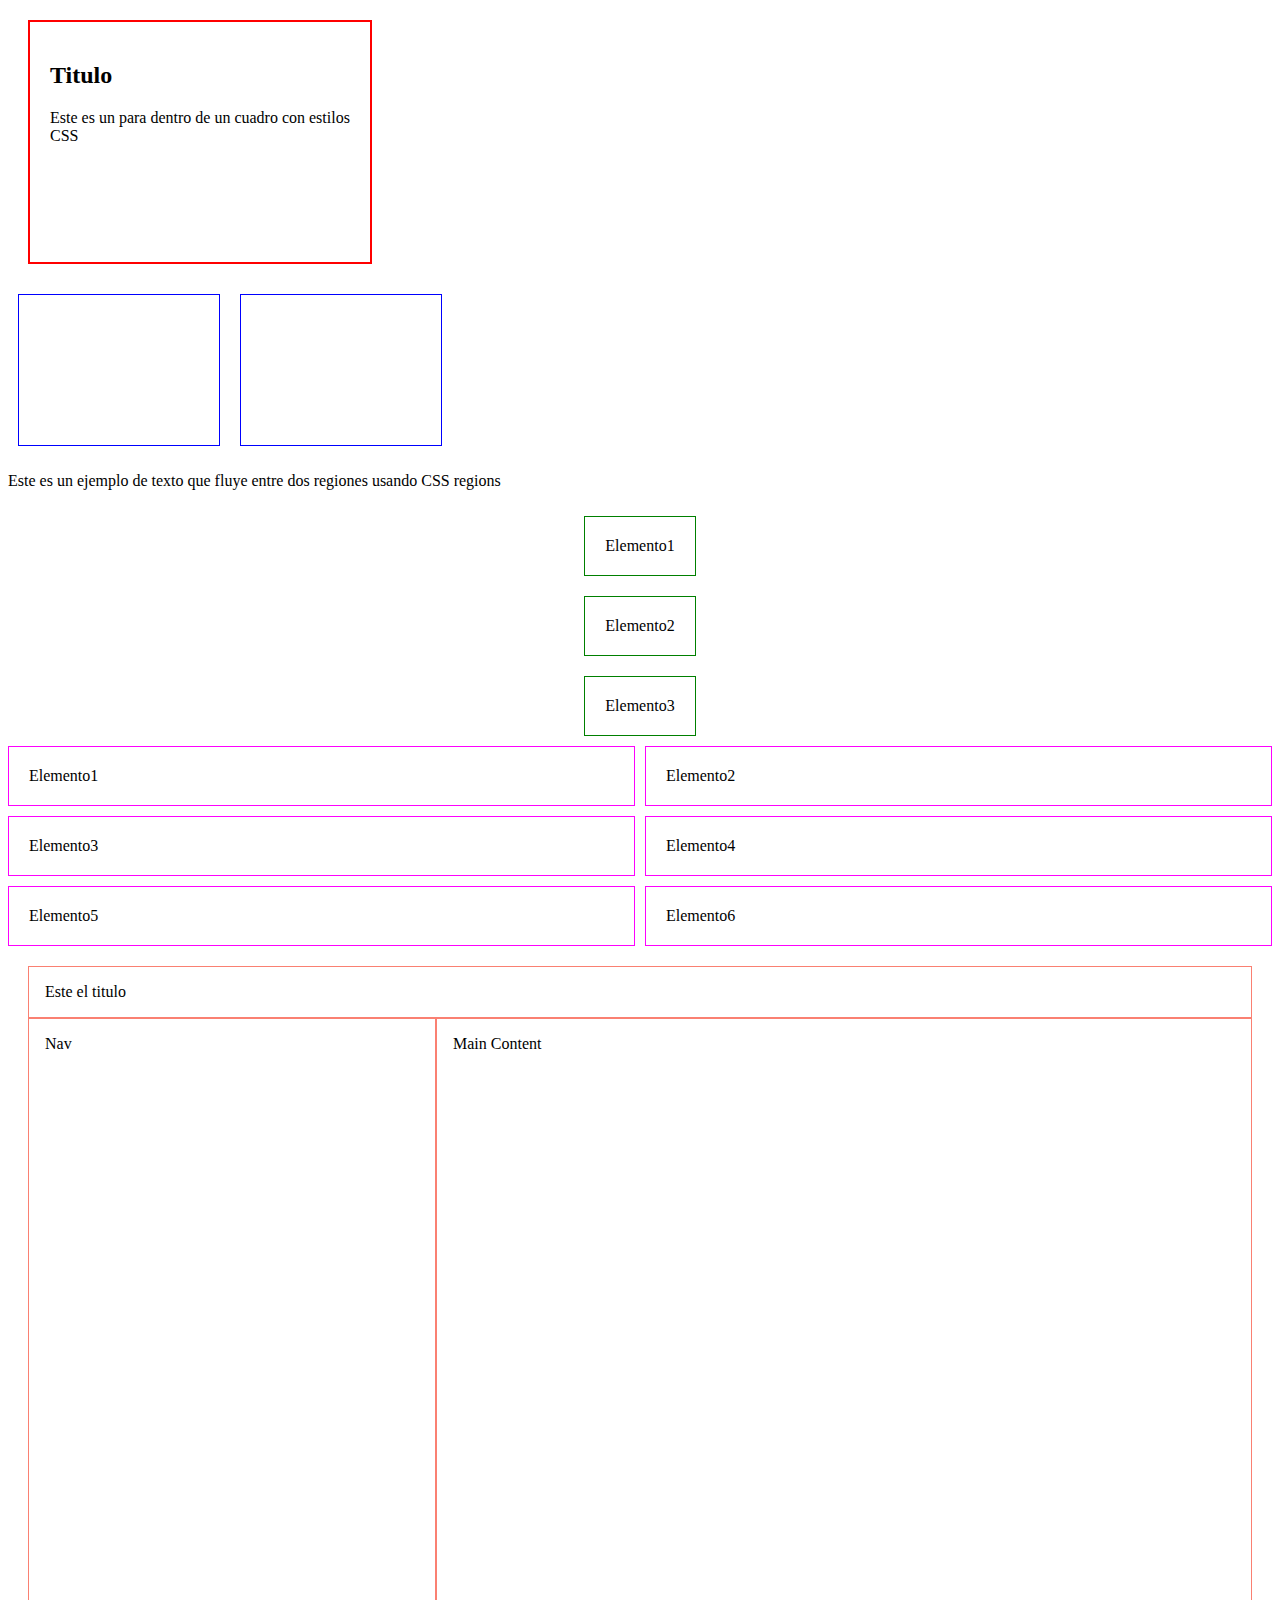
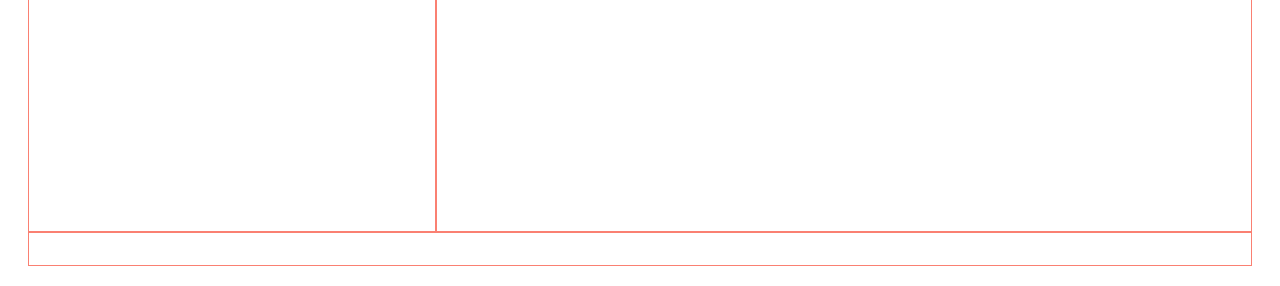
<file: Semana 10/index.html>
<!DOCTYPE html>

<html>
  <head>
    <link rel="stylesheet" href="./css/style.css" />

    <title>Ejemplos</title>
  </head>

  <body>
    <div class="caja-texto">
      <h2>Titulo</h2>

      <p>Este es un para dentro de un cuadro con estilos CSS</p>
    </div>

    <div class="region-container">
      <div class="region" id="region1"></div>

      <div class="region" id="region2"></div>
    </div>

    <p class="texto-fluyendo">
      Este es un ejemplo de texto que fluye entre dos regiones usando CSS
      regions
    </p>

    <div class="container">
      <div class="item">Elemento1</div>

      <div class="item">Elemento2</div>

      <div class="item">Elemento3</div>
    </div>

    <div class="container-grid">
      <div class="item-grid">Elemento1</div>

      <div class="item-grid">Elemento2</div>

      <div class="item-grid">Elemento3</div>

      <div class="item-grid">Elemento4</div>

      <div class="item-grid">Elemento5</div>

      <div class="item-grid">Elemento6</div>
    </div>

    <div class="container3">
      <header>Este el titulo</header>

      <nav>Nav</nav>

      <main>Main Content</main>

      <footer></footer>
    </div>
  </body>
</html>
</file>
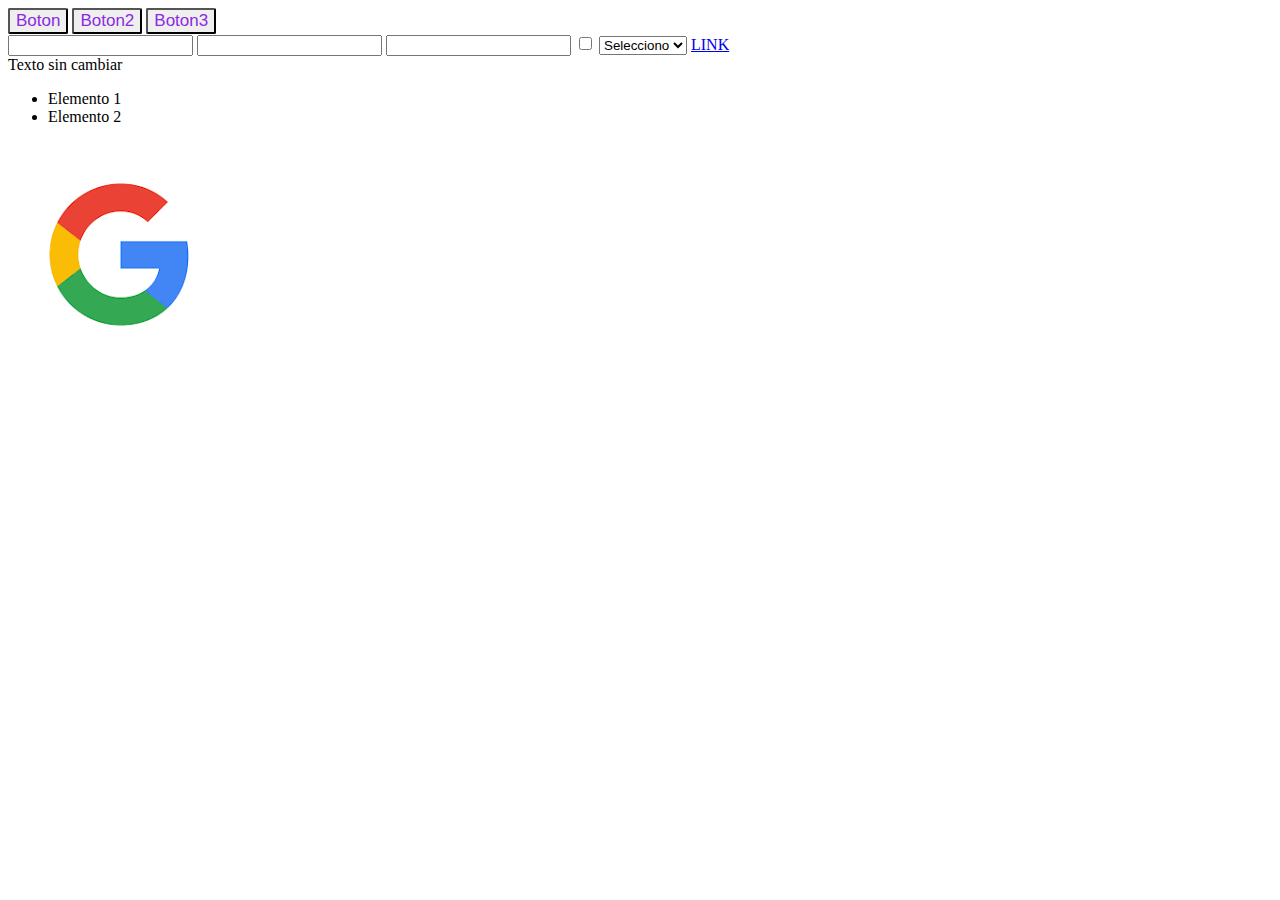
<file: Semana 9/index.html>
<!DOCTYPE html>
<html>
  <head>
    <script src="./js/jquery-3.7.1.min.js"></script>
    <script src="./js/script.js"></script>
    <style>
      .miClase {
        color: blueviolet;
        font-size: 17px;
        border-radius: 2px;
      }

      .miClase2 {
        color: palevioletred;
        font-size: 20px;
        border-radius: 5px;
      }
    </style>
  </head>

  <body id="body">
    <button id="miBoton" class="miClase">Boton</button>
    <button id="miBoton2" class="miClase">Boton2</button>
    <button id="miBoton3" class="miClase">Boton3</button>
    <div id="miDiv">
      <input type="text" id="miInput" />
      <input type="text" id="miInput2" />
      <input type="text" id="miInput3" />
      <input type="checkbox" id="miCheckbox" />
      <select id="miSelect">
        <option value="">Selecciono</option>
        <option value="opcion1">Opcion 1</option>
        <option value="opcion2">Opcion 2</option>
        <option value="opcion3">Opcion 3</option>
      </select>
      <a href="www.google.com">LINK</a>
    </div>

    <div id="texto">Texto sin cambiar</div>

    <ul>
      <li>Elemento 1</li>
      <li>Elemento 2</li>
    </ul>

    <div>
      <img id="imagen" src="./images/logo.png" alt="Logo" />
    </div>
  </body>
</html>
</file>
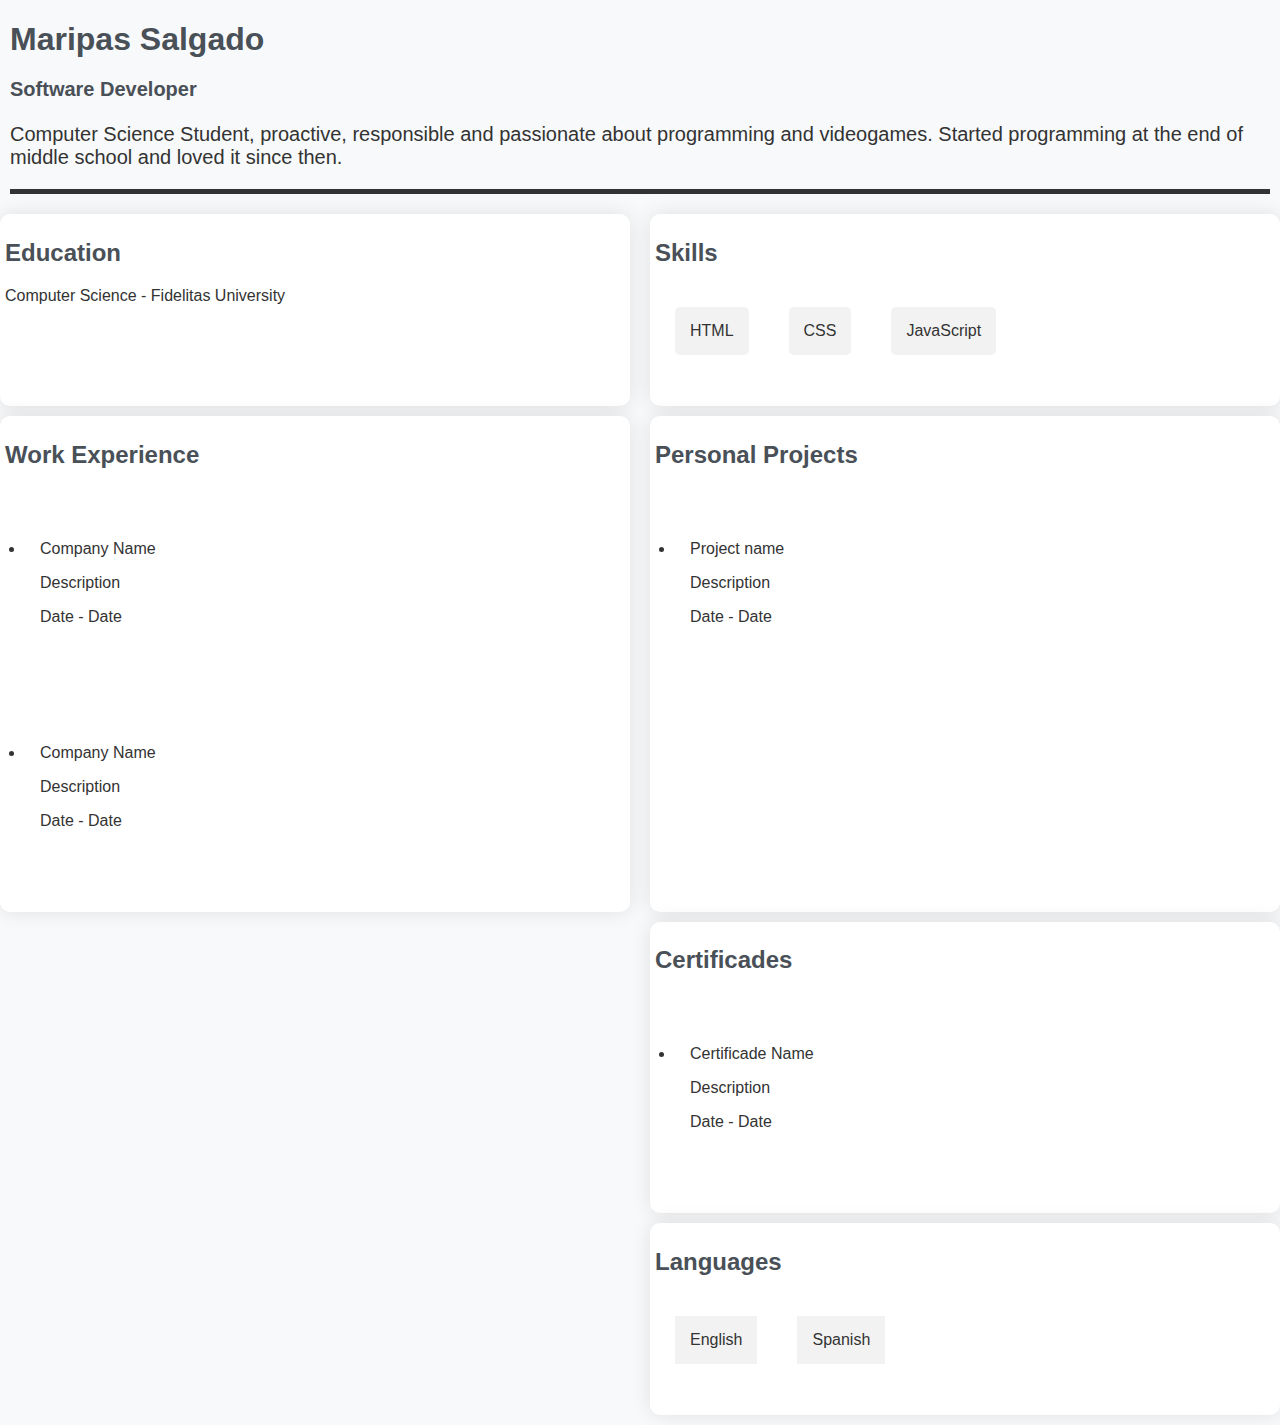
<file: Semana 10/practica.html>
<!DOCTYPE html>
<html lang="es">
  <head>
    <meta charset="UTF-8" />
    <meta name="viewport" content="width=device-width, initial-scale=1.0" />
    <link rel="stylesheet" href="css/styles.css" />
    <title>Mi Curriculum</title>
  </head>
  <body>
    <div class="info">
      <h1>
        Maripas Salgado
        <p>Software Developer</p>
      </h1>
      <p>
        Computer Science Student, proactive, responsible and passionate about
        programming and videogames. Started programming at the end of middle
        school and loved it since then.
      </p>
    </div>

    <div class="container">
      <div class="left-column">
        <div class="education">
          <h2>Education</h2>
          <p>Computer Science - Fidelitas University</p>
        </div>
      </div>
      <div class="right-column">
        <div class="skills">
          <h2>Skills</h2>
          <ul>
            <li>HTML</li>
            <li>CSS</li>
            <li>JavaScript</li>
          </ul>
        </div>
      </div>
      <div class="left-column">
        <div class="experience">
          <h2>Work Experience</h2>
          <ul>
            <li>
              <p>Company Name</p>
              <p>Description</p>
              <p>Date - Date</p>
            </li>
          </ul>
          <ul>
            <li>
              <p>Company Name</p>
              <p>Description</p>
              <p>Date - Date</p>
            </li>
          </ul>
        </div>
      </div>
      <div class="right-column">
        <div class="personal-projects">
          <h2>Personal Projects</h2>

          <ul>
            <li>
              <p>Project name</p>
              <p>Description</p>
              <p>Date - Date</p>
            </li>
          </ul>
        </div>
      </div>
      <div class="right-column">
        <div class="certificades">
          <h2>Certificades</h2>
          <ul>
            <li>
              <p>Certificade Name</p>
              <p>Description</p>
              <p>Date - Date</p>
            </li>
          </ul>
        </div>
      </div>
      <div class="right-column">
        <div class="languages">
          <h2>Languages</h2>
          <ul>
            <li>English</li>
            <li>Spanish</li>
          </ul>
        </div>
      </div>
    </div>
  </body>
</html>
</file>
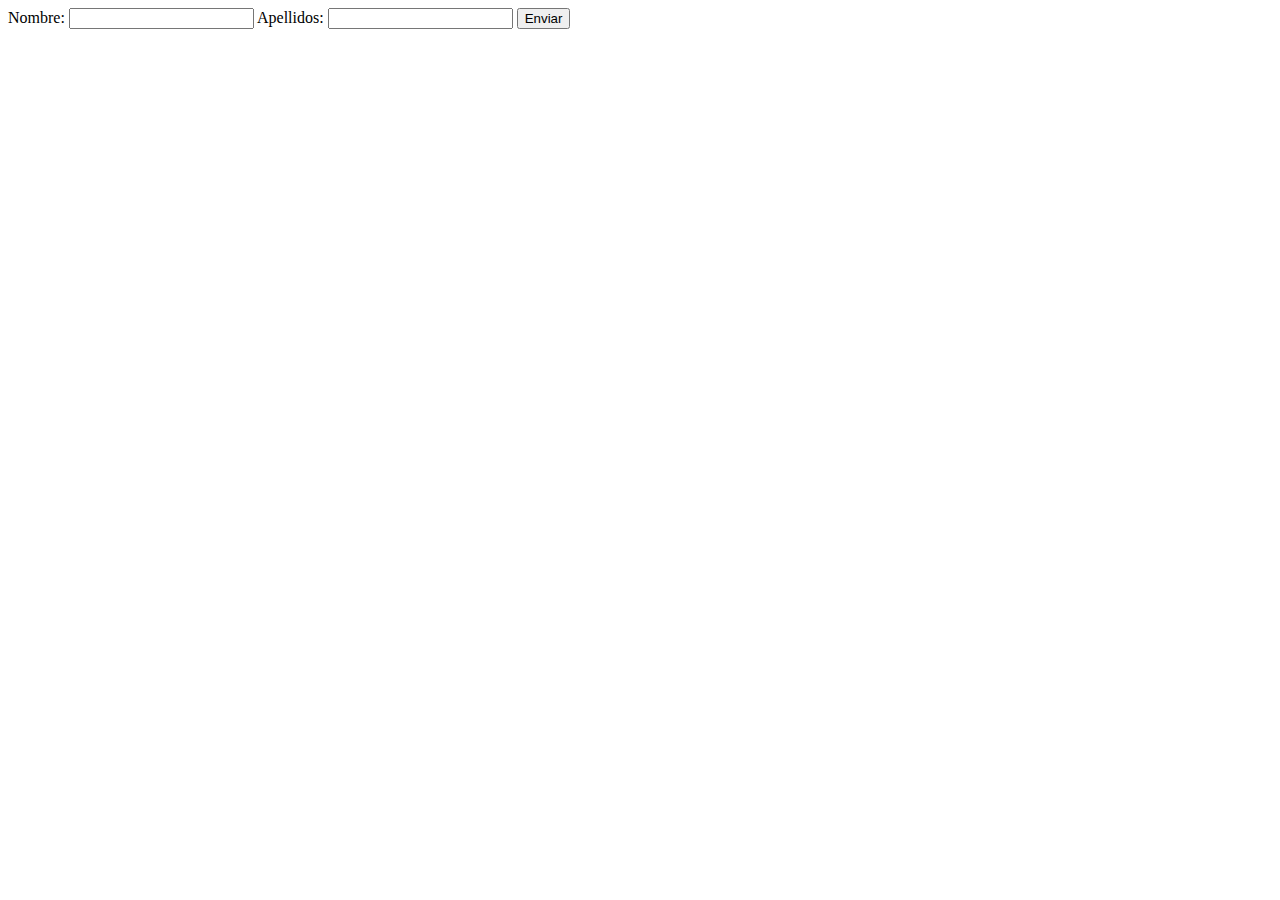
<file: Semana 4/formulario.html>
<!DOCTYPE html>
<html lang="en">
  <head>
    <meta charset="UTF-8" />
    <meta name="viewport" content="width=device-width, initial-scale=1.0" />
    <title>Document</title>
  </head>
  <body>
    <form method="post" action="procesar_html.php">
      <label for="name">Nombre:</label>
      <input type="text" name="name" id="name" />
      <label for="name">Apellidos:</label>
      <input type="text" name="last_name" id="last_name" />
      <input type="submit" value="Enviar" />
    </form>
  </body>
</html>
</file>
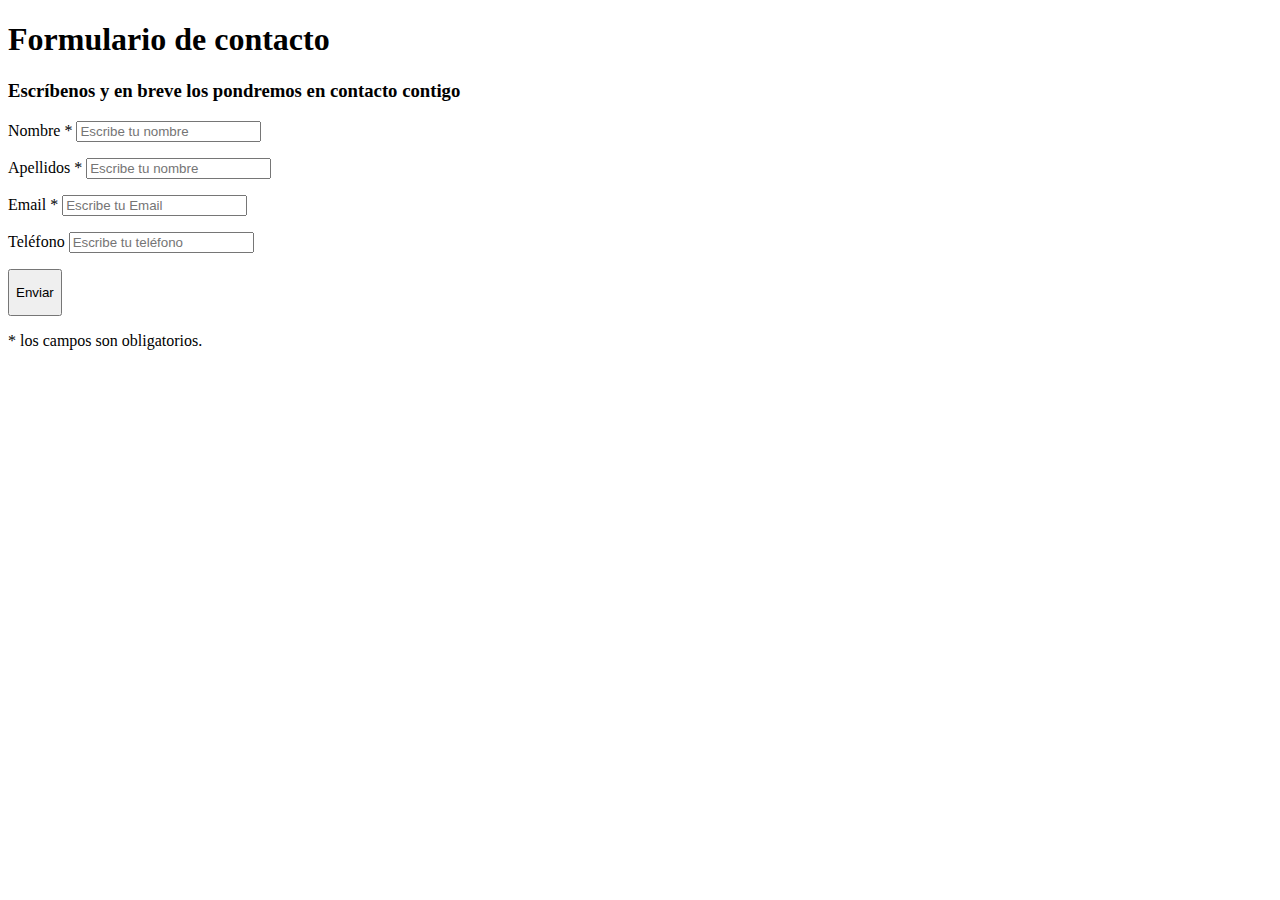
<file: Semana 4/practicaFormularioContacto.html>
<!DOCTYPE html>
<html lang="es">
  <head>
    <meta charset="UTF-8" />
    <meta name="viewport" content="width=device-width, initial-scale=1.0" />
    <title>Formulario de Contacto</title>
  </head>
  <body>
    <div class="contact_form">
      <div class="form">
        <h1>Formulario de contacto</h1>
        <h3>Escríbenos y en breve los pondremos en contacto contigo</h3>

        <form action="procesar_formulario_contacto.php" method="post">
          <p>
            <label for="name" class="insert_name"
              >Nombre
              <span class="obligatorio">*</span>
            </label>
            <input
              type="text"
              name="name"
              id="name"
              required="obligatorio"
              placeholder="Escribe tu nombre"
            />
          </p>

          <p>
            <label for="last_name" class="insert_last_name"
              >Apellidos
              <span class="obligatorio">*</span>
            </label>
            <input
              type="text"
              name="last_name"
              id="last_name"
              required="obligatorio"
              placeholder="Escribe tu nombre"
            />
          </p>

          <p>
            <label for="email" class="insert_email"
              >Email
              <span class="obligatorio">*</span>
            </label>
            <input
              type="email"
              name="email"
              id="email"
              required="obligatorio"
              placeholder="Escribe tu Email"
            />
          </p>

          <p>
            <label for="phone" class="insert_phone">Teléfono </label>
            <input
              type="tel"
              name="phone"
              id="phone"
              placeholder="Escribe tu teléfono"
            />
          </p>
          <button type="submit" name="send_form" id="send">
            <p>Enviar</p>
          </button>

          <p class="aviso">
            <span class="obligatorio"> * </span>los campos son obligatorios.
          </p>
        </form>
      </div>
    </div>
  </body>
</html>
</file>
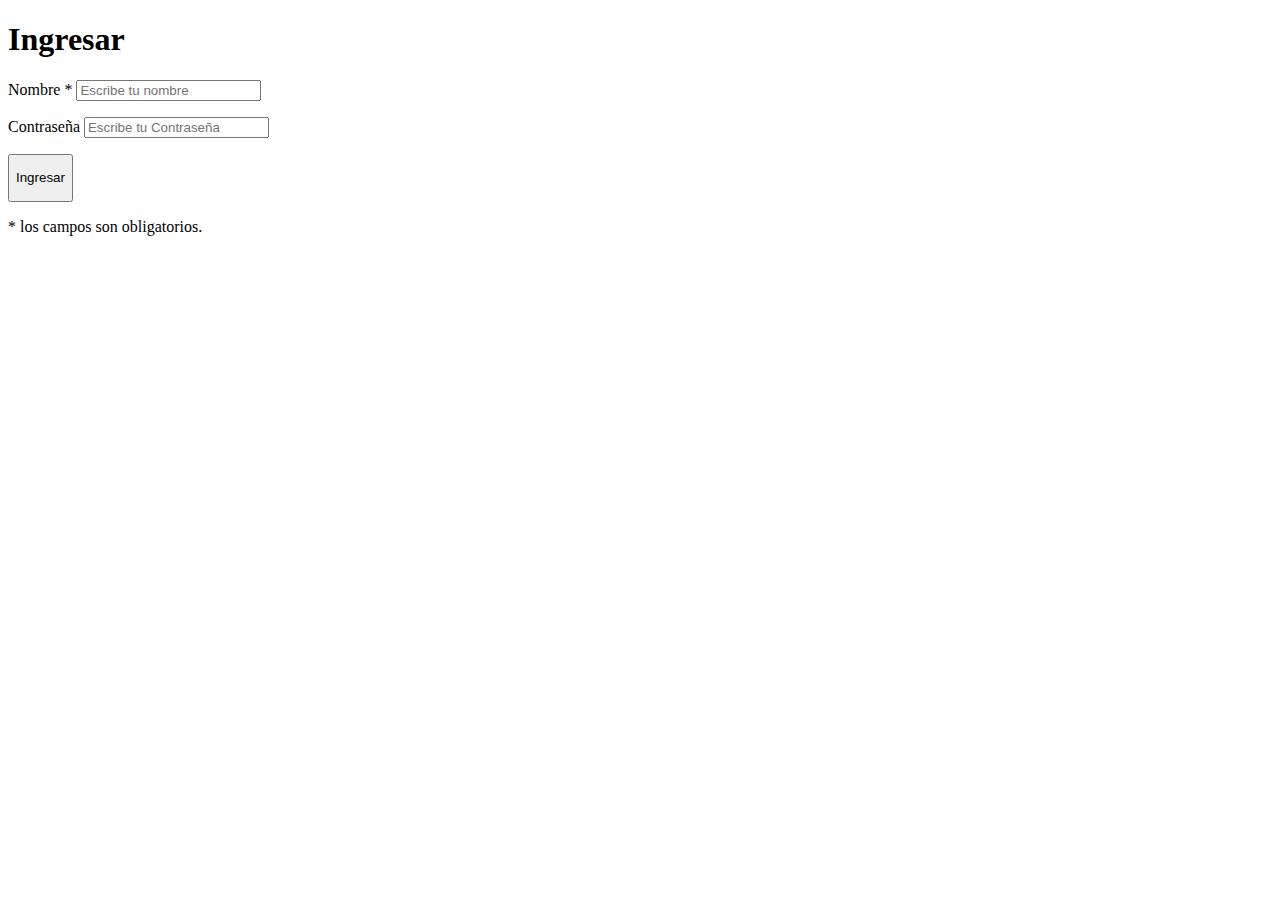
<file: Semana 4/practicaFormularioIngresoUsuario.html>
<!DOCTYPE html>
<html lang="es">
  <head>
    <meta charset="UTF-8" />
    <meta name="viewport" content="width=device-width, initial-scale=1.0" />
    <title>Formulario de Ingreso de Usuario</title>
  </head>
  <body>
    <div class="contact_form">
      <div class="form">
        <h1>Ingresar</h1>

        <form action="procesar_formulario_ingreso_usuario.php" method="get">
          <p>
            <label for="username" class="insert_username"
              >Nombre
              <span class="obligatorio">*</span>
            </label>
            <input
              type="text"
              name="name"
              id="name"
              required="obligatorio"
              placeholder="Escribe tu nombre"
            />
          </p>

          <p>
            <label for="password" class="insert_password">Contraseña </label>
            <input
              type="password"
              name="password"
              id="password"
              placeholder="Escribe tu Contraseña"
            />
          </p>
          <button type="submit" name="send_form" id="send">
            <p>Ingresar</p>
          </button>

          <p class="aviso">
            <span class="obligatorio"> * </span>los campos son obligatorios.
          </p>
        </form>
      </div>
    </div>
  </body>
</html>
</file>
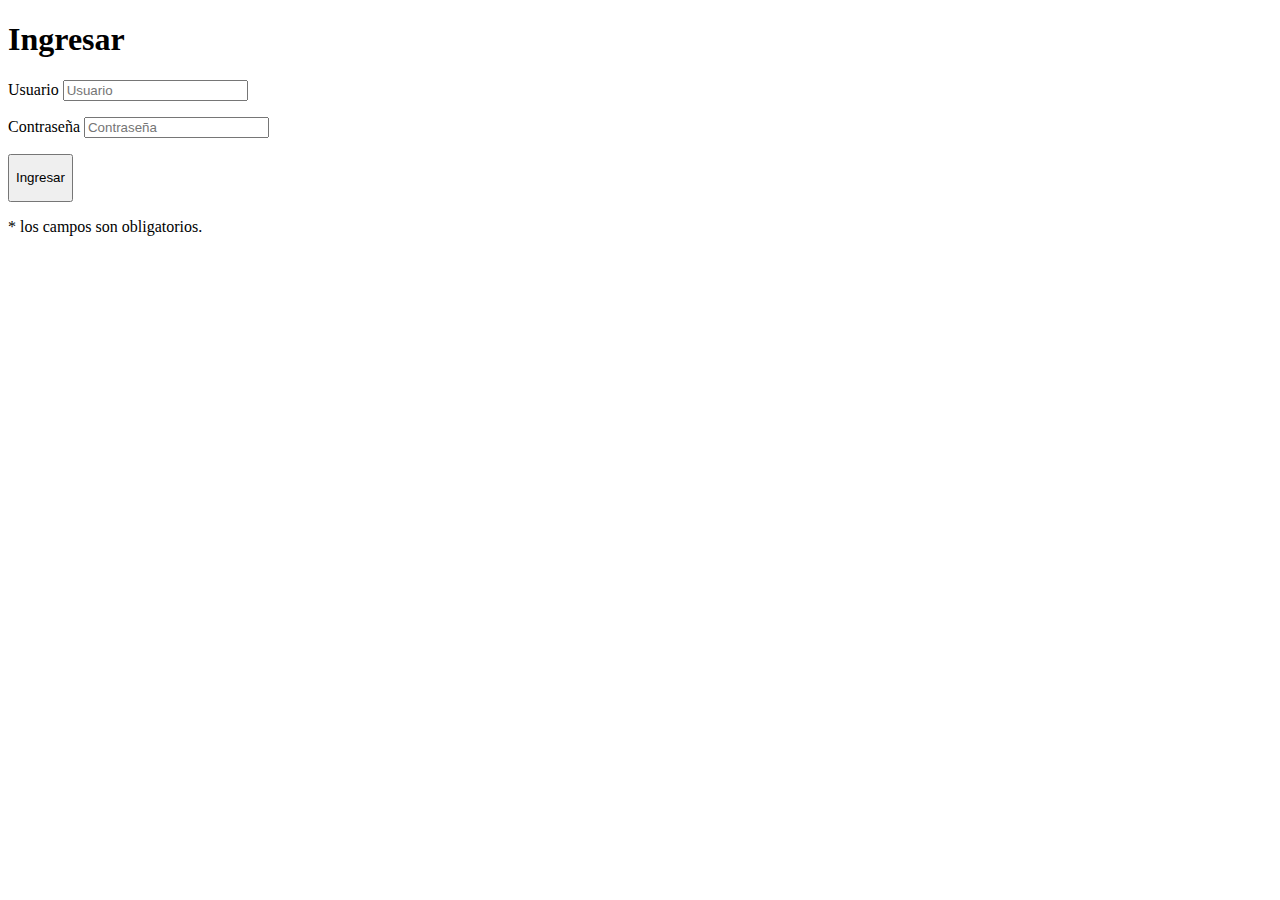
<file: Semana 4/sesiones.html>
<!DOCTYPE html>
<html lang="es">
  <head>
    <meta charset="UTF-8" />
    <meta name="viewport" content="width=device-width, initial-scale=1.0" />
    <title>Formulario de Ingreso de Usuario</title>
  </head>
  <body>
    <div class="contact_form">
      <div class="form">
        <h1>Ingresar</h1>

        <form action="procesar_sesion.php" method="post">
          <p>
            <label for="username" class="insert_username">Usuario </label>
            <input
              type="text"
              name="username"
              id="username"
              required="obligatorio"
              placeholder="Usuario"
            />
          </p>

          <p>
            <label for="password" class="insert_password">Contraseña </label>
            <input
              type="password"
              name="password"
              id="password"
              placeholder="Contraseña"
            />
          </p>
          <button type="submit" name="send_form" id="send">
            <p>Ingresar</p>
          </button>

          <p class="aviso">
            <span class="obligatorio"> * </span>los campos son obligatorios.
          </p>
        </form>
      </div>
    </div>
  </body>
</html>
</file>
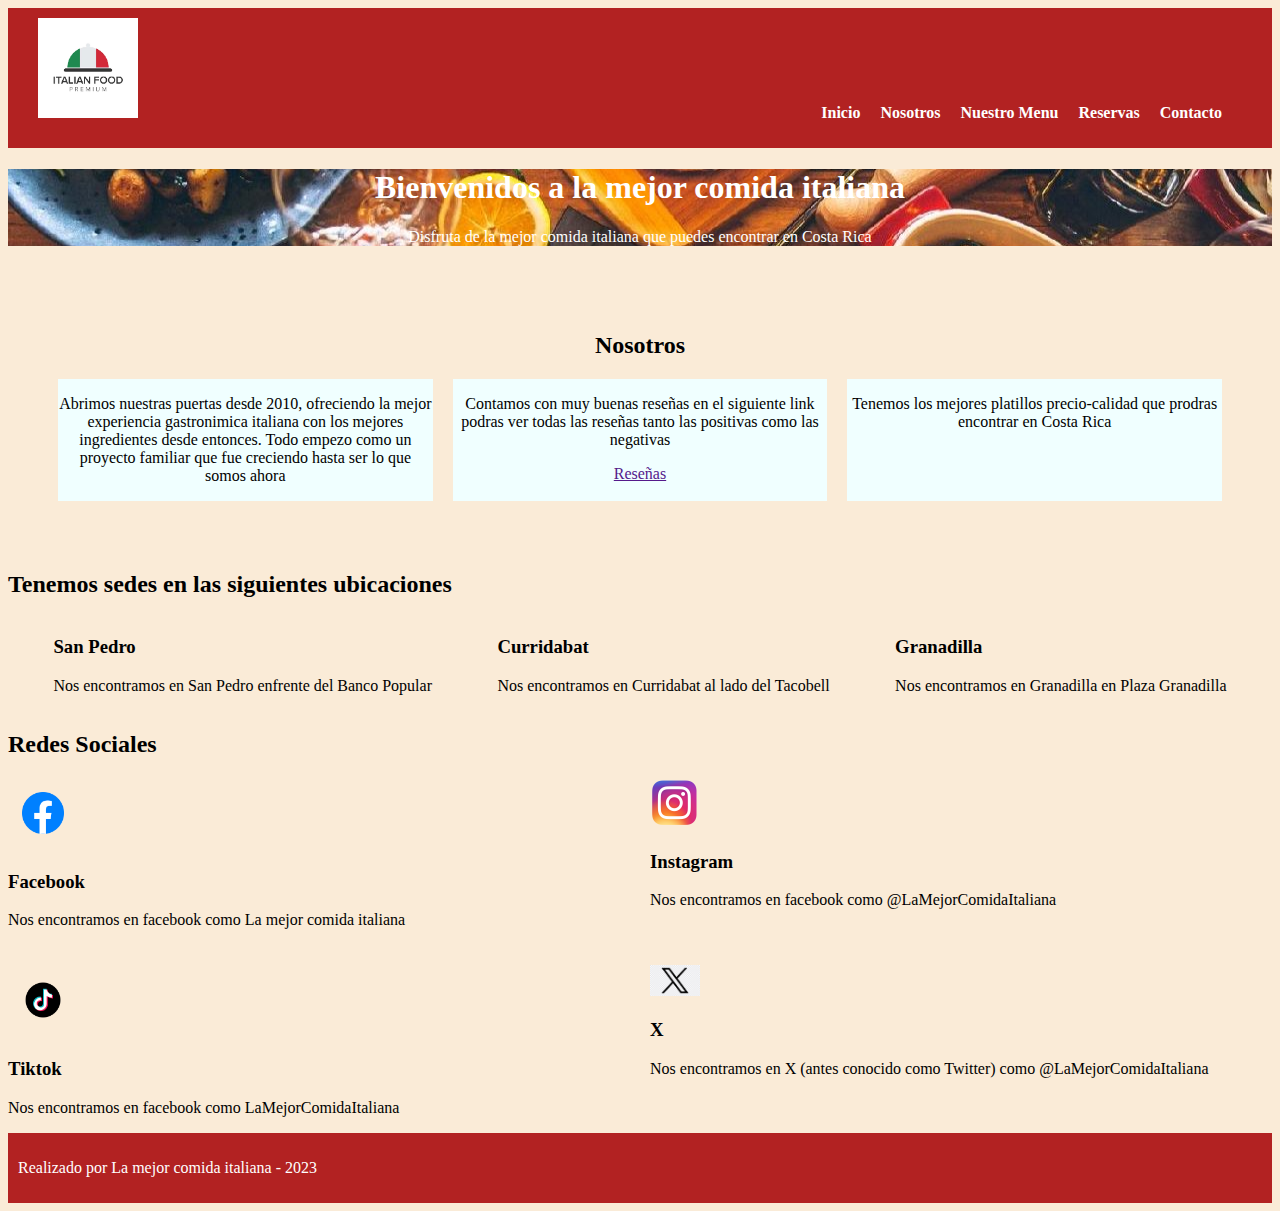
<file: Semana 2/ProyectoEnClase/about.html>
<!DOCTYPE html>
<html lang="en">
  <head>
    <meta charset="UTF-8" />
    <meta name="viewport" content="width=device-width, initial-scale=1.0" />
    <title>La mejor comida italiana</title>
    <link rel="stylesheet" href="css/styles.css" />
  </head>
  <body>
    <header>
      <nav>
        <div class="logo">
          <img
            src="imagenes/plantilla-vector-icono-logotipo-comida-italiana_10060-657.avif"
            class="logo"
            alt="Logo"
          />
        </div>
        <ul class="menu">
          <li><a href="index.html">Inicio</a></li>
          <li><a href="">Nosotros</a></li>
          <li><a href="">Nuestro Menu</a></li>
          <li><a href="">Reservas</a></li>
          <li><a href="contact.html">Contacto</a></li>
        </ul>
      </nav>
    </header>
    <section class="slide">
      <div class="slide-content">
        <h1>Bienvenidos a la mejor comida italiana</h1>
        <p>
          Disfruta de la mejor comida italiana que puedes encontrar en Costa
          Rica
        </p>
      </div>
    </section>
    <section class="about">
      <h2>Nosotros</h2>
      <div class="about-grid">
        <div class="about-text">
          <p>
            Abrimos nuestras puertas desde 2010, ofreciendo la mejor experiencia
            gastronimica italiana con los mejores ingredientes desde entonces.
            Todo empezo como un proyecto familiar que fue creciendo hasta ser lo
            que somos ahora
          </p>
        </div>
        <div class="about-text">
          <p>
            Contamos con muy buenas reseñas en el siguiente link podras ver
            todas las reseñas tanto las positivas como las negativas
          </p>
          <a href="">Reseñas</a>
        </div>
        <div class="about-text">
          <p>
            Tenemos los mejores platillos precio-calidad que prodras encontrar
            en Costa Rica
          </p>
        </div>
      </div>
    </section>
    <section class="information">
      <h2>Tenemos sedes en las siguientes ubicaciones</h2>
      <div class="information-items">
        <div>
          <h3>San Pedro</h3>
          <p>Nos encontramos en San Pedro enfrente del Banco Popular</p>
        </div>
        <div>
          <h3>Curridabat</h3>
          <p>Nos encontramos en Curridabat al lado del Tacobell</p>
        </div>
        <div>
          <h3>Granadilla</h3>
          <p>Nos encontramos en Granadilla en Plaza Granadilla</p>
        </div>
      </div>
    </section>
    <section class="redes">
      <h2>Redes Sociales</h2>
      <div class="redes-grid">
        <div class="redes-item">
          <img
            src="imagenes/facebook-logo-facebook-icon-transparent-free.png"
            alt="Facebook Icon"
            class="FacebookIcon"
          />
          <h3>Facebook</h3>
          <p>Nos encontramos en facebook como La mejor comida italiana</p>
        </div>
        <div class="redes-item">
          <img
            src="imagenes/580b57fcd9996e24bc43c521.png"
            alt="InstagramIcon"
            class="InstagramIcon"
          />
          <h3>Instagram</h3>
          <p>Nos encontramos en facebook como @LaMejorComidaItaliana</p>
        </div>
        <div class="redes-item">
          <img
            src="imagenes/tiktok-logo-transparent-free.png"
            alt="TiktokIcon"
            class="TiktokIcon"
          />
          <h3>Tiktok</h3>
          <p>Nos encontramos en facebook como LaMejorComidaItaliana</p>
        </div>
        <div class="redes-item">
          <img
            src="imagenes/Twitter-X-Logo-PNG.jpg"
            alt="XIcon"
            class="XIcon"
          />
          <h3>X</h3>
          <p>
            Nos encontramos en X (antes conocido como Twitter) como
            @LaMejorComidaItaliana
          </p>
        </div>
      </div>
    </section>
    <footer><p>Realizado por La mejor comida italiana - 2023</p></footer>
  </body>
</html>
</file>
<file: Semana 10/css/style.css>
.caja-texto {

    width: 300px;

    height: 200px;

    padding: 20px;

    border: 2px solid red;

    margin: 20px;

}



.region-container {

    display: flex;

}



.region {

    width: 200px;

    height: 150px;

    border: 1px solid blue;

    margin: 10px;

}



.texto-fluyendo {

    column-count: 2;

    gap: 20px;

}



.container {

    display: flex;

    flex-direction: column;

    justify-content: space-between;

    align-items: center;

}



.item {

    margin: 10px;

    padding: 20px;

    border: 1px solid green;

}





.container-grid {

    display: grid;

    grid-template-columns: repeat(2,1fr);

    grid-gap: 10px;



}



.item-grid {

    padding: 20px;

    border: 1px solid fuchsia;

}

.container3 {

    display: grid;

    grid-template-areas:

    "header header"

    "nav main"

    "footer footer";

    grid-template-rows: auto 1fr auto;

    grid-template-columns: 1fr 2fr;

    height: 100vh;

    margin: 20px;

}



header, nav, main, footer {

    padding: 1em;

    border: 1px solid salmon;

}





header { grid-area: header;}

nav { grid-area: nav;}

main { grid-area:  main;}

footer{ grid-area: footer;}
</file>
<file: Semana 10/css/styles.css>
body {
    font-family: 'Arial', sans-serif;
    margin: 0;
    padding: 0;
    background-color: #f8f9fa;
    color: #333;
}

.info{
    padding: 0;
    margin: 10px;
    border-bottom: 5px solid #333;
}

.info p{
    font-size: 20px;
}
.container {
    display: grid;
    grid-template-columns: 1fr 1fr;
    max-width: 5000px;
    margin: 20px auto;
    gap: 20px;
}

.left-column, .right-column {
    background-color: #fff;
    box-shadow: 0 0 20px rgba(0, 0, 0, 0.1);
    border-radius: 10px;
    padding: 5px;
}

.left-column {
    grid-column: 1 / span 1;
}

.right-column {
    grid-column: 2 / span 1;
}

.container > div {
    display: flex;
    flex-direction: column;
    justify-content: space-between;
    height: 100%;
}

h1, h2 {
    color: #495057;
}

ul {
    list-style-type: none;
    padding: 0;
}

.skills ul {
    display: flex;
    flex-wrap: wrap;
}

.skills li {
    background-color: #f2f2f2;
    margin: 20px;
    padding: 15px;
    border-radius: 5px;
}
.experience ul {
    display: flex;
    flex-wrap: wrap;
    list-style-type: inherit;
}

.experience li {

    margin: 20px;
    padding: 15px;
    border-radius: 5px;
}

.personal-projects ul {
    display: flex;
    flex-wrap: wrap;
    list-style-type: inherit;
}

.personal-projects li {

    margin: 20px;
    padding: 15px;
    border-radius: 5px;
}
.certificades ul {
    display: flex;
    flex-wrap: wrap;
    list-style-type: inherit;
}

.certificades li {

    margin: 20px;
    padding: 15px;
    border-radius: 5px;
}



.languages ul {
    display: flex;
    flex-wrap: wrap;
}

.languages li {
    background-color: #f2f2f2;
    margin: 20px;
    padding: 15px;
    
}


@media screen and (max-width: 768px) {
    .container {
        grid-template-columns: 1fr;
    }

    .left-column, .right-column {
        border-radius: 0;
        margin: 10px;
        padding: 10px;
    }

    h1, h2 {
        font-size: 1.8em;
    }

    ul, li {
        font-size: 0.9em;
    }
}
</file>
<file: Semana 2/ProyectoEnClase/css/styles.css>
body{background-color: antiquewhite;}

header{
    background-color: firebrick;
    padding: 10px;
}
nav{
padding: 0 20px;
display: flex;
justify-content: space-between;
align-items: baseline;

}


.information-items{
    display: flex;
    justify-content: space-evenly;
    gap: 20px;

}

.redes-grid{
    display: grid;
    grid-template-columns: repeat(2,2fr);
    gap: 20px;

}
.redes-items{
    justify-content:space-between;
    align-items: flex-start;
}

.about-grid{
display: grid;
grid-template-columns: repeat(3,1fr);
gap: 20px;


}

.about-text{
    background-color: azure;

}
.logo{
    width: 100px;
    flex-basis: 500px;
}

.FacebookIcon{
    width: 70px;
    flex-basis: 50px;
}

.InstagramIcon{
    width: 50px;
    flex-basis: 50px;
}
.TiktokIcon{
    width: 70px;
    flex-basis: 50px;
}
.XIcon{
    width: 50px;
    flex-basis: 50px;
}

.menu{
    list-style: none;
    display: flex;
    align-items: center;
    justify-content: center;
}

.menu li{
    margin-right: 20px;
}

.menu a{
    text-decoration: none;
    color: white;
    font-weight: bold;


}
.menu a:hover{
    color: chocolate;
}

.slide{
    background-image: url("../imagenes/Comida-Italiana-1920x960.jpg");
    background-position: center;
    color: white;
    text-align: center;
}
.slide-content{
    max-width: 100%;
    margin: 0 auto;

}

.btn-booking{
    background-color: red;
    color: white;
    padding: 10px 20px;
    text-decoration: none;
    font-weight: bold;
    border-radius: 5px;

}
.btn-booking:hover{
    color: chocolate;
}

.about{
    padding: 50px;
    text-align: center;

}
.about h2{
    font-size: 24px;
    margin-bottom: 20px;
    
}

.dish{
    padding: 50px;
    text-align: center;
}
.dish h2{
    font-size: 24px;
    margin-bottom: 20px;

}

.dish-grid{
    display: grid;
    gap: 20px;
    text-align: left;
    grid-template-columns: repeat(3,2fr);
}

.dish-item{
background-color: whitesmoke;
padding: 20px;
border-radius: 5px;

}

.chef{
    padding: 50px;
    text-align: center;


}
.chef-item{

    display: flex;
    flex-direction: row;
    justify-content: space-between; 
}

.chef h2{
    font-size: 24px;
    margin-bottom: 20px;

}

footer{
    color: white;
    background-color: firebrick;
    padding: 10px;

}
</file>
